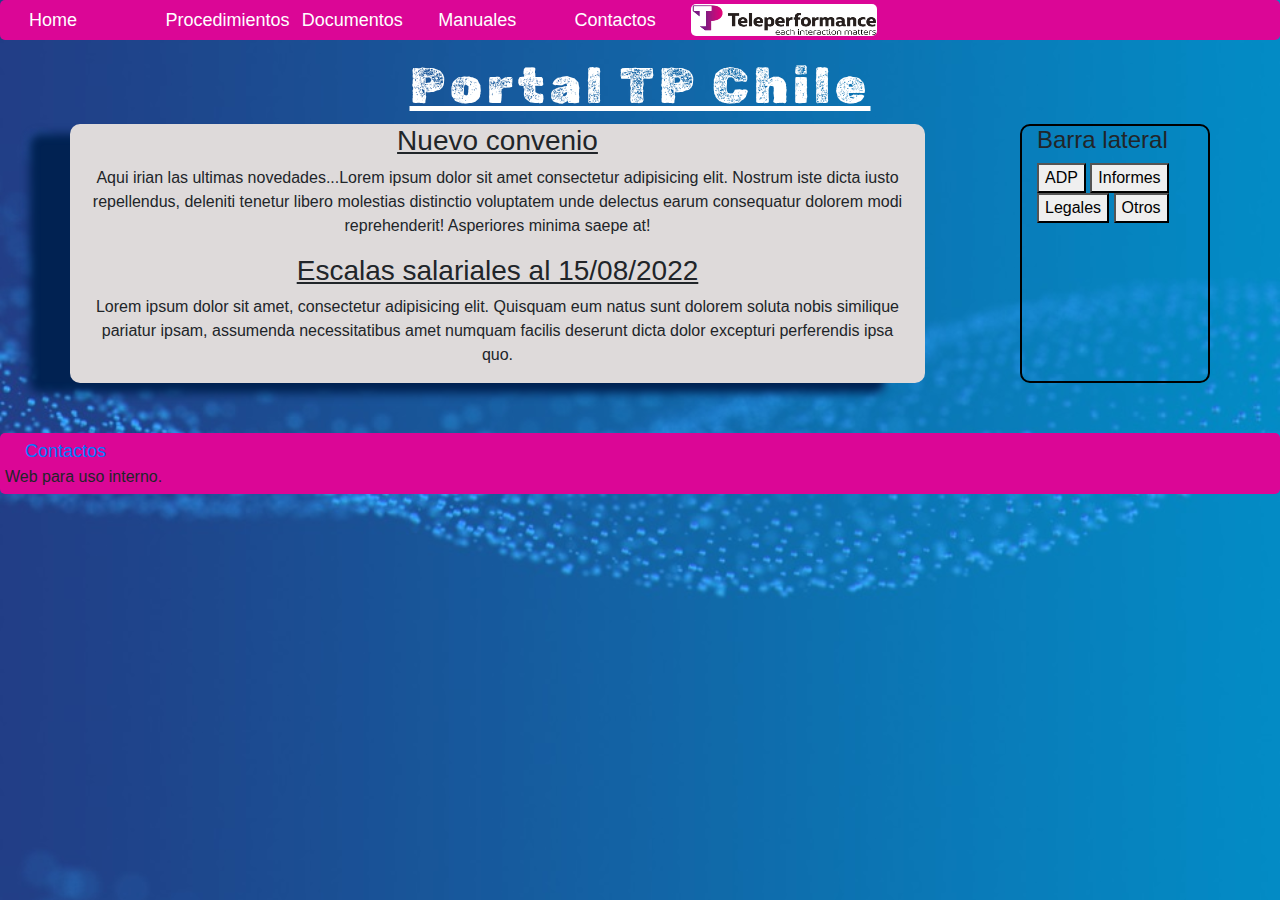
<file: index.html>
<!DOCTYPE html>
<html lang="en">
<head>
    <meta charset="UTF-8" />
    <meta http-equiv="X-UA-Compatible" content="IE=edge" />
    <meta name="viewport" content="width=device-width, initial-scale=1.0" />
    <link rel="shortcut icon" href="../assets/images/favicon.jpg" />
    <!-- fuentes de google -->
    <link rel="preconnect" href="https://fonts.googleapis.com" />
    <link rel="preconnect" href="https://fonts.gstatic.com" crossorigin />
    <link href="https://fonts.googleapis.com/css2?family=Rubik+Dirt&display=swap" rel="stylesheet" />
    <!-- link de la hoja de estilos -->
    <link rel="stylesheet" href="./css/styles.css" />
    <link rel="stylesheet" href="../css/bootstrap.min.css">
    <title>TP Chile</title>
</head>
<body>
    <main>
        <header>
            <div class="BarraSuperior">
                <nav> 
                    <!-- Barra de navegacion superior -->
                    <ul class="ListaBarraSuperior">
                        <li class="ListaBarraSuperior__Animacion"><a href="./index.html" class="text-white">Home</a></li>
                        <li class="ListaBarraSuperior__Animacion"><a href="pages/procedimientos.html" class="text-white">Procedimientos</a></li>
                        <li class="ListaBarraSuperior__Animacion"><a href="pages/documentos.html" class="text-white">Documentos</a></li>
                        <li class="ListaBarraSuperior__Animacion"><a href="pages/manuales.html" class="text-white">Manuales</a></li>
                        <li class="ListaBarraSuperior__Animacion"><a href="pages/contactos.html" class="text-white">Contactos</a></li>
                        <img class="LogoSuperiorDerecho" width="35%" height="80%" src="./assets/images/Teleperformance-logo-barra.png" alt="">
                    </ul>
                    <!-- <img class="LogoSuperiorDerecho" width="35%" height="70%" src="./assets/images/Teleperformance-logo-barra.png" alt=""> -->
                </nav>
                <!-- <img  width="20%" height="50%" src="./assets/images/Teleperformance-logo-barra.png" alt=""> -->
            </div>
        </header>
        <h1 class="TituloPrincipal">Portal TP Chile</h1>
        <!-- la siguiente seccion iria en la pate izquierda de la pantalla -->
        <section class="container">
            <div class="row">
                <div class="col-9 Novedades">
                    <div>
                        <!-- aca separo cada entrada nueva con DIV dentro de section para poder aplicarle estilos a toda la seccion -->
                        <h3>Nuevo convenio</h3>
                        <p> Aqui irian las ultimas novedades...Lorem ipsum dolor sit amet consectetur adipisicing elit. Nostrum iste dicta iusto repellendus, deleniti tenetur libero molestias distinctio voluptatem unde delectus earum consequatur dolorem modi reprehenderit! Asperiores minima saepe at!</p>
                    </div>
                    <div>
                        <h3>Escalas salariales al 15/08/2022</h3>
                        <p>Lorem ipsum dolor sit amet, consectetur adipisicing elit. Quisquam eum natus sunt dolorem soluta nobis similique pariatur ipsam, assumenda necessitatibus amet numquam facilis deserunt dicta dolor excepturi perferendis ipsa quo.</p>
                    </div>
                </div>
                <div class="col-1">
                </div>
                <div class="col-2 BarraLateral">
                    <!-- barra lateral derecha -->
                    <div>
                        <h4>Barra lateral</h4>
                        <button>ADP</button>
                        <button>Informes</button>
                        <button>Legales</button>
                        <button>Otros</button>
                    </div>
                </div>
            </div>
        </section>
        <footer>
            <!-- <img width="10%" height="10%" src="./assets/images/Teleperformance-logo-barra.png" alt=""> -->
            <li><a href="../pages/contactos.html">Contactos</a></li>
            <li>Web para uso interno.</li>
        </footer>
    </main>
</body>
</html>
</file>
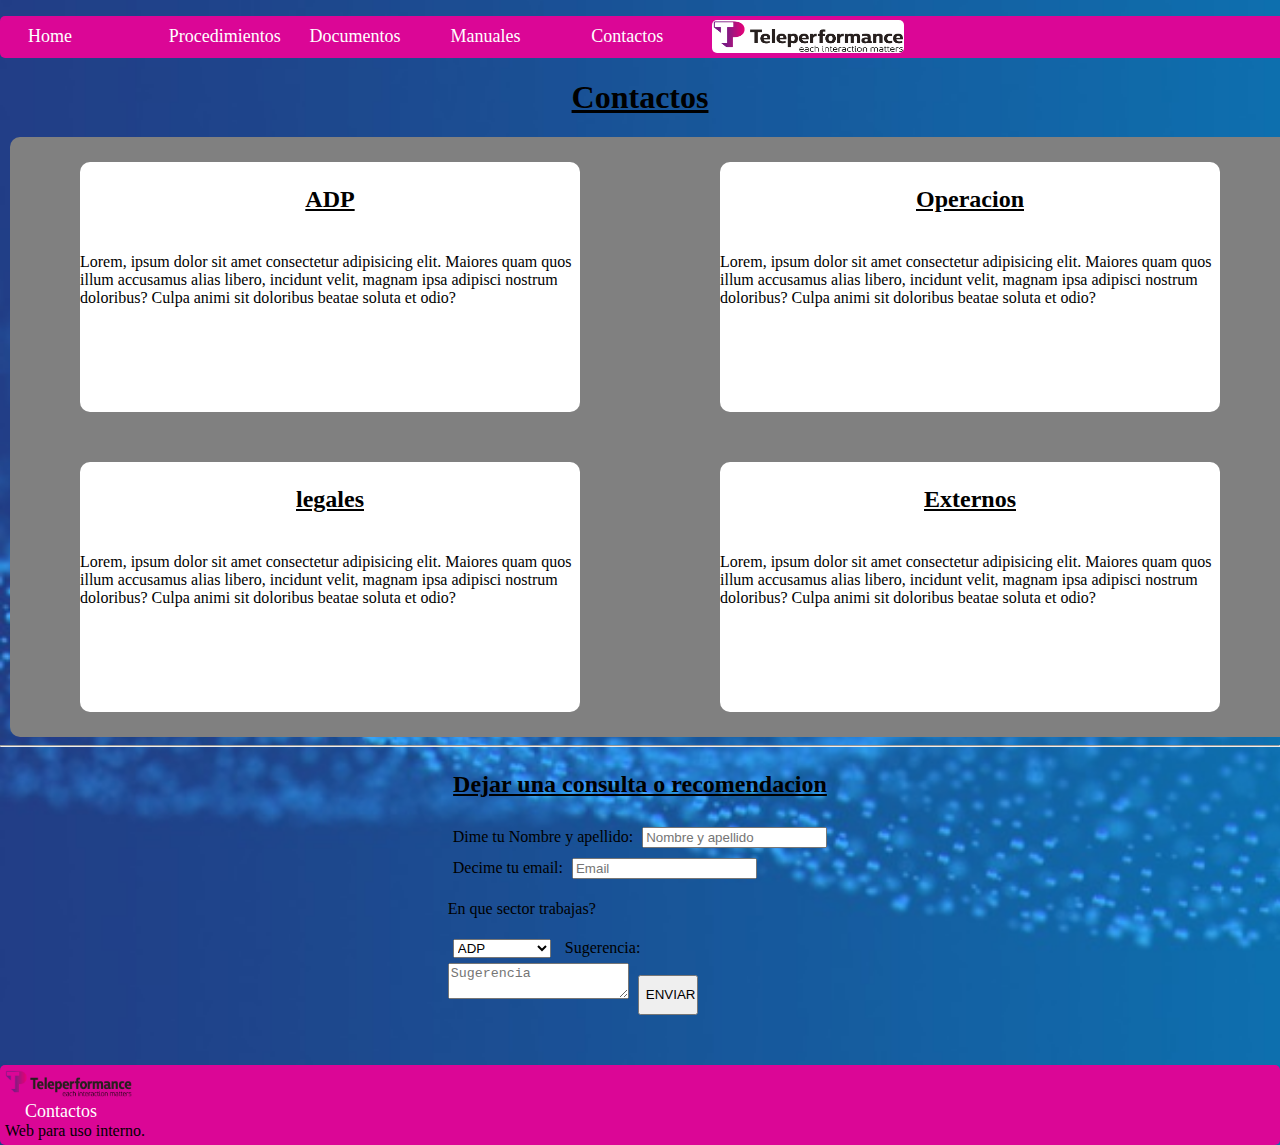
<file: pages/contactos.html>
<!DOCTYPE html>
<html lang="en">
<head>
    <meta charset="UTF-8" />
    <meta http-equiv="X-UA-Compatible" content="IE=edge" />
    <meta name="viewport" content="width=device-width, initial-scale=1.0" />
    <link rel="shortcut icon" href="../assets/images/favicon.jpg" />
    <!-- fuentes de google -->
    <link rel="preconnect" href="https://fonts.googleapis.com" />
    <link rel="preconnect" href="https://fonts.gstatic.com" crossorigin />
    <link href="https://fonts.googleapis.com/css2?family=Rubik+Dirt&display=swap" rel="stylesheet" />
    <!-- link de la hoja de estilos -->
    <link rel="stylesheet" href="../css/styles.css" />
    <title>TP Chile</title>
</head>
<body>
    <header>
        <div class="BarraSuperior">
            <nav> 
                <!-- Barra de navegacion superior -->
                <ul class="ListaBarraSuperior">
                    <li class="ListaBarraSuperior__Animacion"><a href="../index.html">Home</a></li>
                    <li class="ListaBarraSuperior__Animacion"><a href="../pages/procedimientos.html">Procedimientos</a></li>
                    <li class="ListaBarraSuperior__Animacion"><a href="../pages/documentos.html">Documentos</a></li>
                    <li class="ListaBarraSuperior__Animacion"><a href="../pages/manuales.html">Manuales</a></li>
                    <li class="ListaBarraSuperior__Animacion"><a href="../pages/contactos.html">Contactos</a></li>
                    <img class="LogoSuperiorDerecho" width="25%" height="50%" src="../assets/images/Teleperformance-logo-barra.png" alt="">
                </ul>
            </nav>
            <!-- <img  width="20%" height="50%" src="./assets/images/Teleperformance-logo-barra.png" alt=""> -->
        </div>
    </header>
    <h1>Contactos</h1>
    <!-- En contactos irian 4 cuadros con informacion de contacto de cada area y responsables -->
    <section class="TarjetasContactos">
        <div Class="TarjetasContactos__individual">
            <h3>ADP</h3>
            <p>Lorem, ipsum dolor sit amet consectetur adipisicing elit. Maiores quam quos illum accusamus alias libero, incidunt velit, magnam ipsa adipisci nostrum doloribus? Culpa animi sit doloribus beatae soluta et odio?</p>
        </div>
        <div Class="TarjetasContactos__individual">
            <h3>Operacion</h3>
            <p>Lorem, ipsum dolor sit amet consectetur adipisicing elit. Maiores quam quos illum accusamus alias libero, incidunt velit, magnam ipsa adipisci nostrum doloribus? Culpa animi sit doloribus beatae soluta et odio?</p>
        </div>
        <div Class="TarjetasContactos__individual">
            <h3>legales</h3>
            <p>Lorem, ipsum dolor sit amet consectetur adipisicing elit. Maiores quam quos illum accusamus alias libero, incidunt velit, magnam ipsa adipisci nostrum doloribus? Culpa animi sit doloribus beatae soluta et odio?</p>
        </div>
        <div Class="TarjetasContactos__individual">
            <h3>Externos</h3>
            <p>Lorem, ipsum dolor sit amet consectetur adipisicing elit. Maiores quam quos illum accusamus alias libero, incidunt velit, magnam ipsa adipisci nostrum doloribus? Culpa animi sit doloribus beatae soluta et odio?</p>
        </div>
        </section>
    <hr />
    <h3>Dejar una consulta o recomendacion</h3>
    <div class="Formulario">
        <form action="#">
            <label class="Formulario__EstiloUnitario" for="texto">Dime tu Nombre y apellido:
            <input class="Formulario__EstiloUnitario" type="texto" placeholder="Nombre y apellido"><br>
            <label class="Formulario__EstiloUnitario" for="email">Decime tu email:
            <input class="Formulario__EstiloUnitario" type="email" placeholder="Email" name="Email"><br>
            </label>
            <p>En que sector trabajas?</p>
            <select class="Formulario__EstiloUnitario"  name="sector" id="sector"> 
                <option value="ADP">ADP</option>
                <option value="Legales">Legales</option>
                <option value="Operaciones">Operaciones</option>
            </select>
            <label class="Formulario__EstiloUnitario"  for="Sugerencia"> Sugerencia:<br>
                <textarea placeholder="Sugerencia"></textarea>
            </label> 
            <input class="Formulario__Boton" type="submit" value="ENVIAR">
        </form>
    </div>
    <footer>
        <img width="10%" height="10%" src="../assets/images/Teleperformance-logo-barra.png" alt="">
        <li><a href="../pages/contactos.html">Contactos</a></li>
        <li>Web para uso interno.</li>
    </footer>
</body>
</html>
</file>
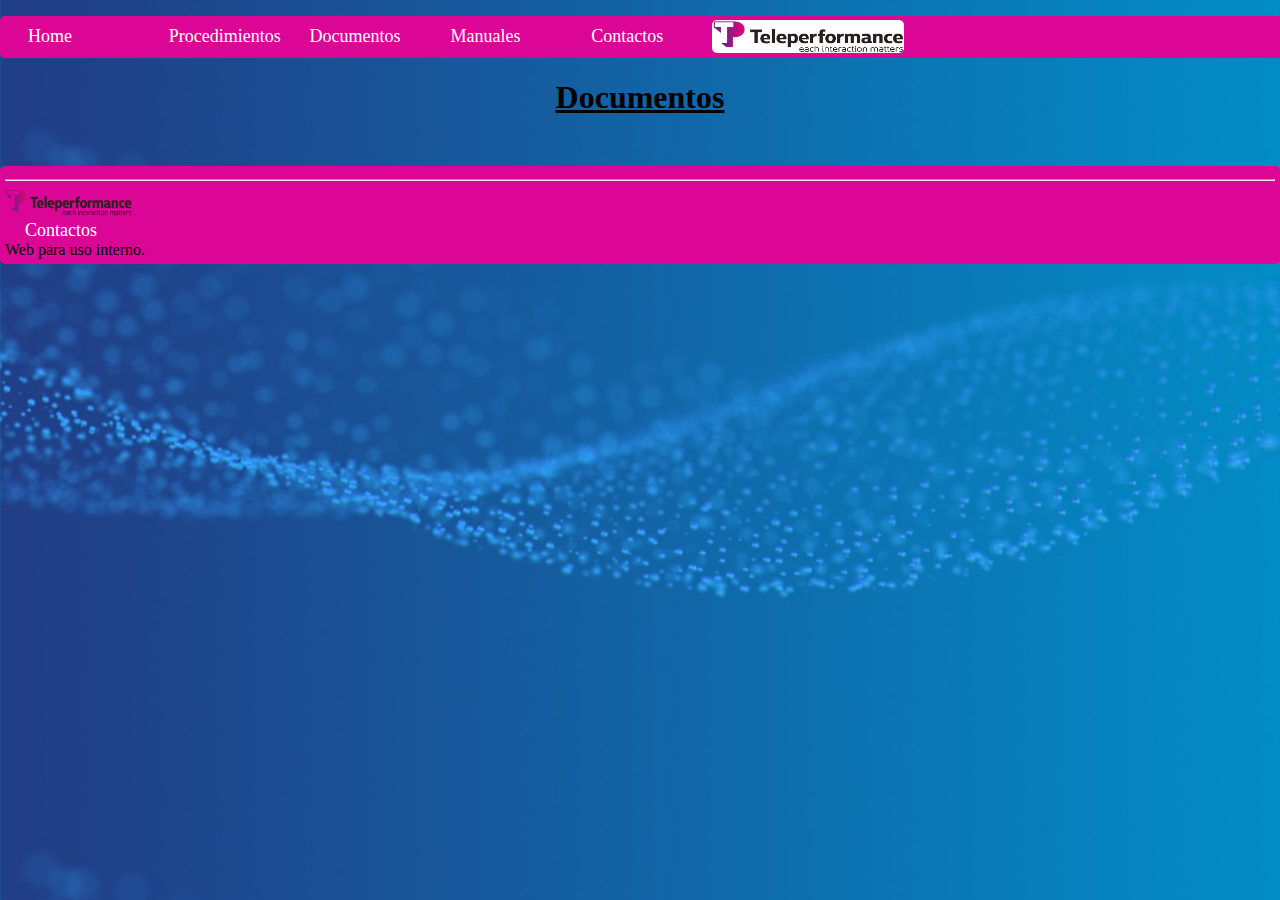
<file: pages/documentos.html>
<!DOCTYPE html>
<html lang="en">
<head>
    <meta charset="UTF-8" />
    <meta http-equiv="X-UA-Compatible" content="IE=edge" />
    <meta name="viewport" content="width=device-width, initial-scale=1.0" />
    <link rel="shortcut icon" href="../assets/images/favicon.jpg" />
    <!-- fuentes de google -->
    <link rel="preconnect" href="https://fonts.googleapis.com" />
    <link rel="preconnect" href="https://fonts.gstatic.com" crossorigin />
    <link href="https://fonts.googleapis.com/css2?family=Rubik+Dirt&display=swap" rel="stylesheet" />
    <!-- link de la hoja de estilos -->
    <link rel="stylesheet" href="../css/styles.css" />
    <title>TP Chile</title>
</head>
<body>
    <header>
        <div class="BarraSuperior">
            <nav> 
                <!-- Barra de navegacion superior -->
                <ul class="ListaBarraSuperior">
                    <li class="ListaBarraSuperior__Animacion"><a href="../index.html">Home</a></li>
                    <li class="ListaBarraSuperior__Animacion"><a href="../pages/procedimientos.html">Procedimientos</a></li>
                    <li class="ListaBarraSuperior__Animacion"><a href="../pages/documentos.html">Documentos</a></li>
                    <li class="ListaBarraSuperior__Animacion"><a href="../pages/manuales.html">Manuales</a></li>
                    <li class="ListaBarraSuperior__Animacion"><a href="../pages/contactos.html">Contactos</a></li>
                    <img class="LogoSuperiorDerecho" width="25%" height="50%" src="../assets/images/Teleperformance-logo-barra.png" alt="">
                </ul>
            </nav>
        </div>
    </header>
    <h1>Documentos</h1>
    <footer>
        <hr />
        <img width="10%" height="10%" src="../assets/images/Teleperformance-logo-barra.png" alt="">
        <li><a href="../pages/contactos.html">Contactos</a></li>
        <li>Web para uso interno.</li>
    </footer>
</body>
</html>
</file>
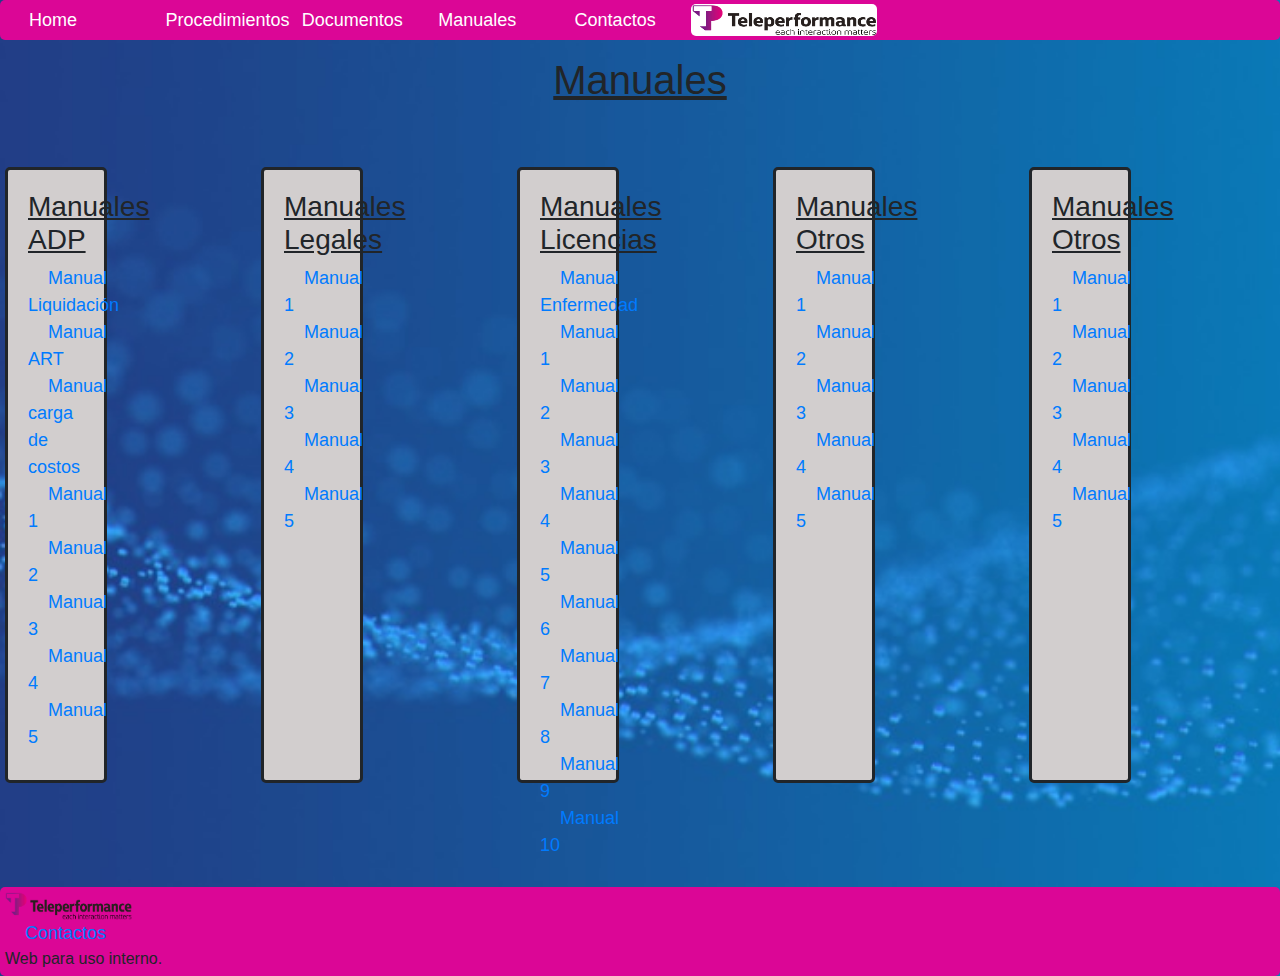
<file: pages/manuales.html>
<!DOCTYPE html>
<html lang="en">
<head>
    <meta charset="UTF-8" />
    <meta http-equiv="X-UA-Compatible" content="IE=edge" />
    <meta name="viewport" content="width=device-width, initial-scale=1.0" />
    <link rel="shortcut icon" href="../assets/images/favicon.jpg" />
    <!-- fuentes de google -->
    <link rel="preconnect" href="https://fonts.googleapis.com" />
    <link rel="preconnect" href="https://fonts.gstatic.com" crossorigin />
    <link href="https://fonts.googleapis.com/css2?family=Rubik+Dirt&display=swap" rel="stylesheet" />
    <!-- link de la hoja de estilos -->
    <link rel="stylesheet" href="../css/styles.css" />
    <link rel="stylesheet" href="../css/bootstrap.min.css">
    <title>TP Chile</title>
</head>
<body>
    <header>
        <div class="BarraSuperior">
            <nav> 
                <!-- Barra de navegacion superior -->
                <ul class="ListaBarraSuperior">
                    <li class="ListaBarraSuperior__Animacion"><a href="../index.html" class="text-white">Home</a></li>
                    <li class="ListaBarraSuperior__Animacion"><a href="../pages/procedimientos.html" class="text-white">Procedimientos</a></li>
                    <li class="ListaBarraSuperior__Animacion"><a href="../pages/documentos.html" class="text-white">Documentos</a></li>
                    <li class="ListaBarraSuperior__Animacion"><a href="../pages/manuales.html" class="text-white">Manuales</a></li>
                    <li class="ListaBarraSuperior__Animacion"><a href="../pages/contactos.html" class="text-white">Contactos</a></li>
                    <img class="LogoSuperiorDerecho"  src="../assets/images/Teleperformance-logo-barra.png" alt="">
                </ul>
            </nav>
        </div>
    </header>
    <h1>Manuales</h1>
    <section class="CuadroDeDescarga">
        <div class="CuadroDeDescarga__Areas CuadroDeDescarga__Animacion">
            <h3>Manuales ADP</h3>
            <li><a href="">Manual Liquidación</a></li>
            <li><a href="">Manual ART</a></li>
            <li><a href="">Manual carga de costos</a></li>
            <li><a href="../downloads/manuales/manual1.docx">Manual 1</a></li>
            <li><a href="../downloads/manuales/manual1.docx">Manual 2</a></li>
            <li><a href="">Manual 3</a></li>
            <li><a href="">Manual 4</a></li>
            <li><a href="">Manual 5</a></li>
        </div>
        <div class="CuadroDeDescarga__Areas CuadroDeDescarga__Animacion">
            <h3>Manuales Legales</h3>
            <li><a href="">Manual 1</a></li>
            <li><a href="">Manual 2</a></li>
            <li><a href="">Manual 3</a></li>
            <li><a href="">Manual 4</a></li>
            <li><a href="">Manual 5</a></li>
        </div>
        <div class="CuadroDeDescarga__Areas CuadroDeDescarga__Animacion">
            <h3>Manuales Licencias</h3>
            <li><a href="">Manual Enfermedad</a></li>
            <li><a href="">Manual 1</a></li>
            <li><a href="">Manual 2</a></li>
            <li><a href="">Manual 3</a></li>
            <li><a href="">Manual 4</a></li>
            <li><a href="">Manual 5</a></li>
            <li><a href="">Manual 6</a></li>
            <li><a href="">Manual 7</a></li>
            <li><a href="">Manual 8</a></li>
            <li><a href="">Manual 9</a></li>
            <li><a href="">Manual 10</a></li>
        </div>
        <div class="CuadroDeDescarga__Areas CuadroDeDescarga__Animacion">
            <h3>Manuales Otros</h3>
            <li><a href="">Manual 1</a></li>
            <li><a href="">Manual 2</a></li>
            <li><a href="">Manual 3</a></li>
            <li><a href="">Manual 4</a></li>
            <li><a href="">Manual 5</a></li>
        </div>
        <div class="CuadroDeDescarga__Areas CuadroDeDescarga__Animacion">
            <h3>Manuales Otros</h3>
            <li><a href="">Manual 1</a></li>
            <li><a href="">Manual 2</a></li>
            <li><a href="">Manual 3</a></li>
            <li><a href="">Manual 4</a></li>
            <li><a href="">Manual 5</a></li>
        </div>
    </section>
    <footer>
        <img width="10%" height="10%" src="../assets/images/Teleperformance-logo-barra.png" alt="">
        <li><a href="../pages/contactos.html">Contactos</a></li>
        <li>Web para uso interno.</li>
    </footer>
</body>
</html>
</file>
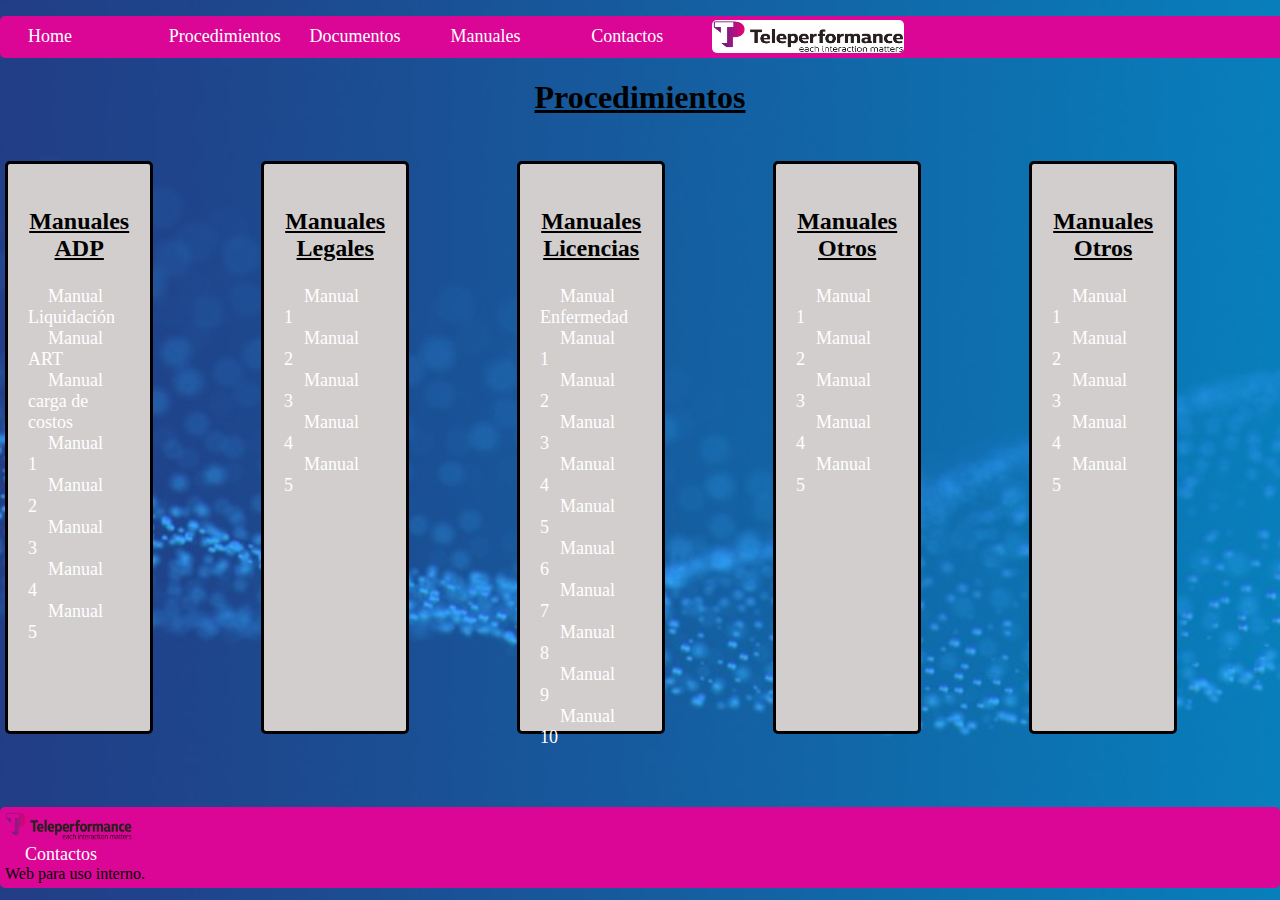
<file: pages/procedimientos.html>
<!DOCTYPE html>
<html lang="en">
<head>
    <meta charset="UTF-8" />
    <meta http-equiv="X-UA-Compatible" content="IE=edge" />
    <meta name="viewport" content="width=device-width, initial-scale=1.0" />
    <link rel="shortcut icon" href="../assets/images/favicon.jpg" />
    <!-- fuentes de google -->
    <link rel="preconnect" href="https://fonts.googleapis.com" />
    <link rel="preconnect" href="https://fonts.gstatic.com" crossorigin />
    <link href="https://fonts.googleapis.com/css2?family=Rubik+Dirt&display=swap" rel="stylesheet" />
    <!-- link de la hoja de estilos -->
    <link rel="stylesheet" href="../css/styles.css" />
    <title>TP Chile</title>
</head>
<body>
    <header>
        <div class="BarraSuperior">
            <nav> 
                <!-- Barra de navegacion superior -->
                <ul class="ListaBarraSuperior">
                    <li class="ListaBarraSuperior__Animacion"><a href="../index.html">Home</a></li>
                    <li class="ListaBarraSuperior__Animacion"><a href="../pages/procedimientos.html">Procedimientos</a></li>
                    <li class="ListaBarraSuperior__Animacion"><a href="../pages/documentos.html">Documentos</a></li>
                    <li class="ListaBarraSuperior__Animacion"><a href="../pages/manuales.html">Manuales</a></li>
                    <li class="ListaBarraSuperior__Animacion"><a href="../pages/contactos.html">Contactos</a></li>
                    <img class="LogoSuperiorDerecho" width="25%" height="50%" src="../assets/images/Teleperformance-logo-barra.png" alt="">
                </ul>
            </nav>
        </div>
    </header>
    <h1>Procedimientos</h1>
    <section class="CuadroDeDescarga">
        <div class="CuadroDeDescarga__Areas CuadroDeDescarga__Animacion">
            <h3>Manuales ADP</h3>
            <li><a href="">Manual Liquidación</a></li>
            <li><a href="">Manual ART</a></li>
            <li><a href="">Manual carga de costos</a></li>
            <li><a href="">Manual 1</a></li>
            <li><a href="">Manual 2</a></li>
            <li><a href="">Manual 3</a></li>
            <li><a href="">Manual 4</a></li>
            <li><a href="">Manual 5</a></li>
        </div>
        <div class="CuadroDeDescarga__Areas CuadroDeDescarga__Animacion">
            <h3>Manuales Legales</h3>
            <li><a href="">Manual 1</a></li>
            <li><a href="">Manual 2</a></li>
            <li><a href="">Manual 3</a></li>
            <li><a href="">Manual 4</a></li>
            <li><a href="">Manual 5</a></li>
        </div>
        <div class="CuadroDeDescarga__Areas CuadroDeDescarga__Animacion">
            <h3>Manuales Licencias</h3>
            <li><a href="">Manual Enfermedad</a></li>
            <li><a href="">Manual 1</a></li>
            <li><a href="">Manual 2</a></li>
            <li><a href="">Manual 3</a></li>
            <li><a href="">Manual 4</a></li>
            <li><a href="">Manual 5</a></li>
            <li><a href="">Manual 6</a></li>
            <li><a href="">Manual 7</a></li>
            <li><a href="">Manual 8</a></li>
            <li><a href="">Manual 9</a></li>
            <li><a href="">Manual 10</a></li>
        </div>
        <div class="CuadroDeDescarga__Areas CuadroDeDescarga__Animacion">
            <h3>Manuales Otros</h3>
            <li><a href="">Manual 1</a></li>
            <li><a href="">Manual 2</a></li>
            <li><a href="">Manual 3</a></li>
            <li><a href="">Manual 4</a></li>
            <li><a href="">Manual 5</a></li>
        </div>
        <div class="CuadroDeDescarga__Areas CuadroDeDescarga__Animacion">
            <h3>Manuales Otros</h3>
            <li><a href="">Manual 1</a></li>
            <li><a href="">Manual 2</a></li>
            <li><a href="">Manual 3</a></li>
            <li><a href="">Manual 4</a></li>
            <li><a href="">Manual 5</a></li>
        </div>
    </section>
    <footer>
        <img width="10%" height="10%" src="../assets/images/Teleperformance-logo-barra.png" alt="">
        <li><a href="../pages/contactos.html">Contactos</a></li>
        <li>Web para uso interno.</li>
    </footer>
</body>
</html>
</file>
<file: css/styles.css>
.Novedades{
    /* usado solo en la parte de novedades */
    background-color: rgb(222, 218, 218);
    text-align: center;
    border-radius: 10px;
    box-shadow: -40px 10px 10px rgb(1, 34, 82);
}

/*------------------- flex anterior ------------------*/
/* .AcomodarPrincipal{
    display: inline-flex;
    padding: 10px 0px 10px 0px;
    margin: 10px 5px 10px 5px;
} */

.AcomodarPrincipal{
    display: grid;
    grid-template-columns: 70% 30%;
    padding: 10px 0px 10px 0px;
    margin: 10px 5px 10px 5px;
}

.LogoSuperiorDerecho{
    margin-right: 10px;
    background-color: white;
    border-radius: 5px;
    width: 30%;
    height: 80%;
}

a{
    color: white;
    font-size: large;
    text-decoration: none; 
    padding: 20px;
}

.ListaBarraSuperior{
    list-style-type: none;
    text-decoration: none;
    display: grid; 
    grid-template-columns: 10% 10% 10% 10% 10% 50%;
    grid-column-gap: 1%;
    justify-content: center;
    align-items: center;
    /* align-content: stretch; */
    background-color: rgb(219, 6, 150);
    width: 100%;
    padding-bottom: 0px;
    padding-top: 0px;
    border-radius: 5px;
    color: rgb(255, 255, 255);
}

.BarraLateral{
    border-radius: 10px;
    border: 2px solid black;
}

h3{
    text-align: center;
    font-weight: bold;
    text-decoration-line: underline;
    font-size: 150%;
}

h2{
    text-align: center;
    font-weight: bold;
    text-decoration-line: underline;
    font-size: 250%;
}

h1{
    text-align: center;
    font-weight: bold;
    text-decoration-line: underline;
}

.TituloPrincipal{
    font-family: 'Rubik Dirt';
    text-align: center;
    text-shadow: gray 40px;
    font-size: 50px;
    letter-spacing: 5px;
    color: rgb(255, 255, 255);
}


/* --------------flex anterior------------------ */
/* nav{
    background-color: rgb(219, 6, 150);
    height: 40px;
    width: 100%;
    padding-bottom: 0px;
    padding-top: 0px;
    border-radius: 5px;
    display: flex;
    justify-items: start;
} */

body{
    margin: 0px;
    /* background-color: rgba(244, 249, 254, 0.749); */
    background-image: url(../assets/images/fondo-azul.jpg);
    background-size: cover;
}

footer{ 
    background-color: rgb(219, 6, 150);
    list-style-type: none;
    border-radius: 5px;
    padding: 5px;
    margin-top: 50px;
    /* margin-top: 5px; */
    
}

.TarjetasContactos{
    display: flex;
    flex-wrap: wrap;
    justify-content:space-around;
    align-items: center;
    background-color: grey;
    width: 1280px;
    height: 600px;
    border-radius: 10px;
    margin: 0px 10px;
}

.TarjetasContactos__individual{
    display: flex;
    flex-direction: column;
    flex-wrap: wrap;
    justify-items: center;
    justify-content: flex-start;
    background-color: white;
    border-radius: 10px;
    width: 500px;
    height: 250px;
}

.Formulario{
    display: grid;
    justify-content: center;
}

.Formulario__EstiloUnitario{
    margin: 5px;

}
.Formulario__Boton{
    height: 40px;
    width: 60px;
    justify-content: start;
}

.CuadroDeDescarga{
    display: grid;
    grid-template-columns: 20% 20% 20% 20% 20%;
    align-items: center;
    /* grid-column-gap: 1%;   */
}

.CuadroDeDescarga__Areas{
    background-color: rgb(210, 206, 206);
    padding: 20px;
    margin: 5px;
    width: 40%;
    height: 85%;
    border: solid;
    border-radius: 5px;
    list-style-type: none;
    justify-content: left;
}

/* ---------------------animaciones-------------------- */
.CuadroDeDescarga__Animacion:hover{
    background-image: linear-gradient(to top, rgb(185, 185, 185), rgb(40, 40, 40));
    width: 50%;
    height 95%;
    transform: translate(10px, 20px);
    color: white;
    box-shadow: -40px 10px 10px rgb(1, 34, 82);
}

.ListaBarraSuperior__Animacion:hover{
    text-shadow: 10px 10px 10px black;
    font-weight: bold;git dd
}

/* medias querys intermedias entre pc y celular */
@media only screen and (min-width: 768px) and (max-width: 1279px) {
    .CuadroDeDescarga{
        display: grid;
        grid-template-columns: 25% 25% 25%;
        align-items: center;
        justify-content: space-between;
    }
    
    .CuadroDeDescarga__Areas{
        background-color: rgb(210, 206, 206);
        padding: 10px;
        margin: 5px;
        width: 80%;
        height: 80%;
        list-style-type: none;
        justify-content: center;
        justify-items: center;
    }

}
/* medias querys celular */
@media only screen and (min-width: 0px) and (max-width: 767px) {
    .ListaBarraSuperior{
        grid-template-columns: 10% 10% 10% 10% 10%;
        width: 100%;
    }

    .LogoSuperiorDerecho{
        display: none;
    }
    
    .Novedades{
        display: inline-block;
        width: 100%;
        height: 100%;
    }

    .BarraLateral{
        border-radius: 10px;
        padding: 40px;
        margin: 0px 5px 0px 10px;
        justify-content: center;
        justify-items: center;
        border: 0px;
        width: 50%px;
    }

    .AcomodarPrincipal{
        grid-template-columns: 100%;
    }

    .CuadroDeDescarga{
        grid-template-columns: 45% 45%;
        grid-template-rows:repeat(30%);
        align-items: center;
        justify-content: space-between;
    }

    .CuadroDeDescarga__Areas{
        width: 100%;
        height: 100%px;
        border-radius: 5px;
        list-style-type: none;
        justify-content: center;
    }

    .TarjetasContactos{
        display: flex;
        flex-wrap: wrap;
        justify-content:space-around;
        width: 100%;
        height: 100%;
        border-radius: 5px;
        margin: 0px 5px;
    }
    
    .TarjetasContactos__individual{
        border-radius: 5px;
        width: 40%;
        height: 20%;
        margin: 10px;
    }
}
/* medias querys celular  resolucion muy reducida*/
@media only screen and (min-width: 0px) and (max-width: 499px) {
    .ListaBarraSuperior{
        display: flex;
        flex-wrap: wrap;
        grid-template-columns: 33% 33% 33%;
        grid-column-gap: 1%;
        justify-content: space-evenly;
        align-items: center;
        width: 100%;
        padding-bottom: 0px;
        padding-top: 0px;
    }
    
    
    .LogoSuperiorDerecho{
        display: none;
    }
    
    .Novedades{
        text-align: center;
        margin: 20px;
        border-radius: 10px;
        display: inline-block;
        width: 100%;
        height: 100%;
    }

    .BarraLateral{
        width: 100%;
        border: 0px;
    }

    .AcomodarPrincipal{
        grid-template-columns: 100%;
    }

    .CuadroDeDescarga{
        grid-template-columns: 90%;
        justify-content: center;
    }

    .CuadroDeDescarga__Areas{
        padding: 2px;
        margin: 1px;
        width: 100%;
        height: 100%;
        border-radius: 5px;
        justify-content: center;
    }

    .TarjetasContactos{
        flex-wrap: nowrap;
        border-radius: 5px;
        margin: 0px 5px;
    }
    
    .TarjetasContactos__individual{
        flex-wrap: nowrap;
        width: 50%;
        height: 50%;
        margin: 2px;
    }
}
</file>
